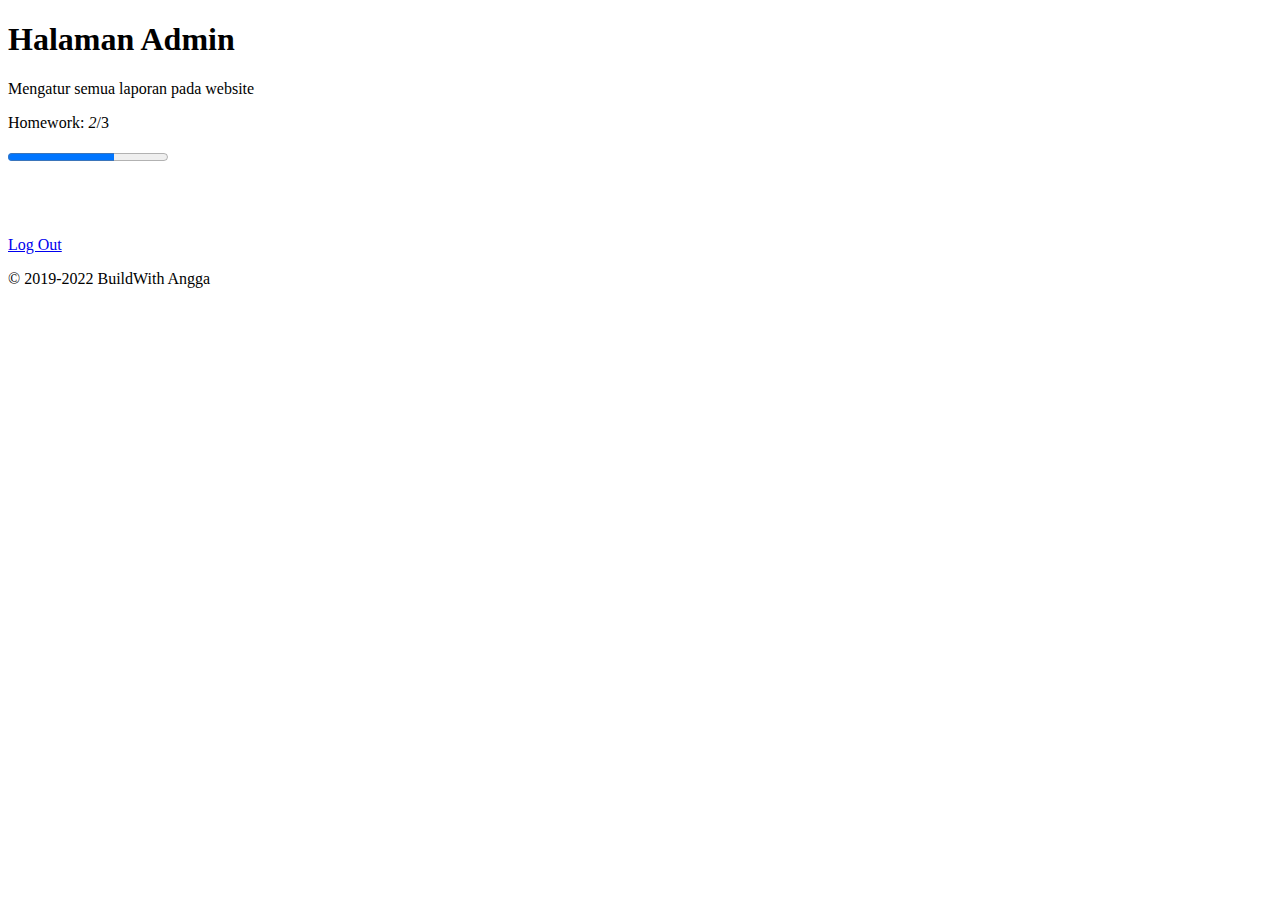
<file: admin.html>
<!DOCTYPE html>
<html lang="en">
<head>
    <meta charset="UTF-8">
    <meta name="viewport" content="width=device-width, initial-scale=1.0">
    <meta http-equiv="X-UA-Compatible" content="IE=edge">
    <title>Admin - Hermes Medical</title>
</head>

<body>

    <section>
        <div>
            <h1>
                Halaman Admin
            </h1>
            <p>
                Mengatur semua laporan pada website
            </p>
            <p>
                Homework: <i>2</i>/3
            </p>
            <p>
                <progress value="20" max="30"></progress>
            </p>
            <p>
                <br><br><br>
                <a href="login.html">Log Out</a>
            </p>
        </div>
    </section>

    <footer>
        <p>
            © 2019-2022 BuildWith Angga 
        </p>
    </footer>
</body>

</html>
</file>
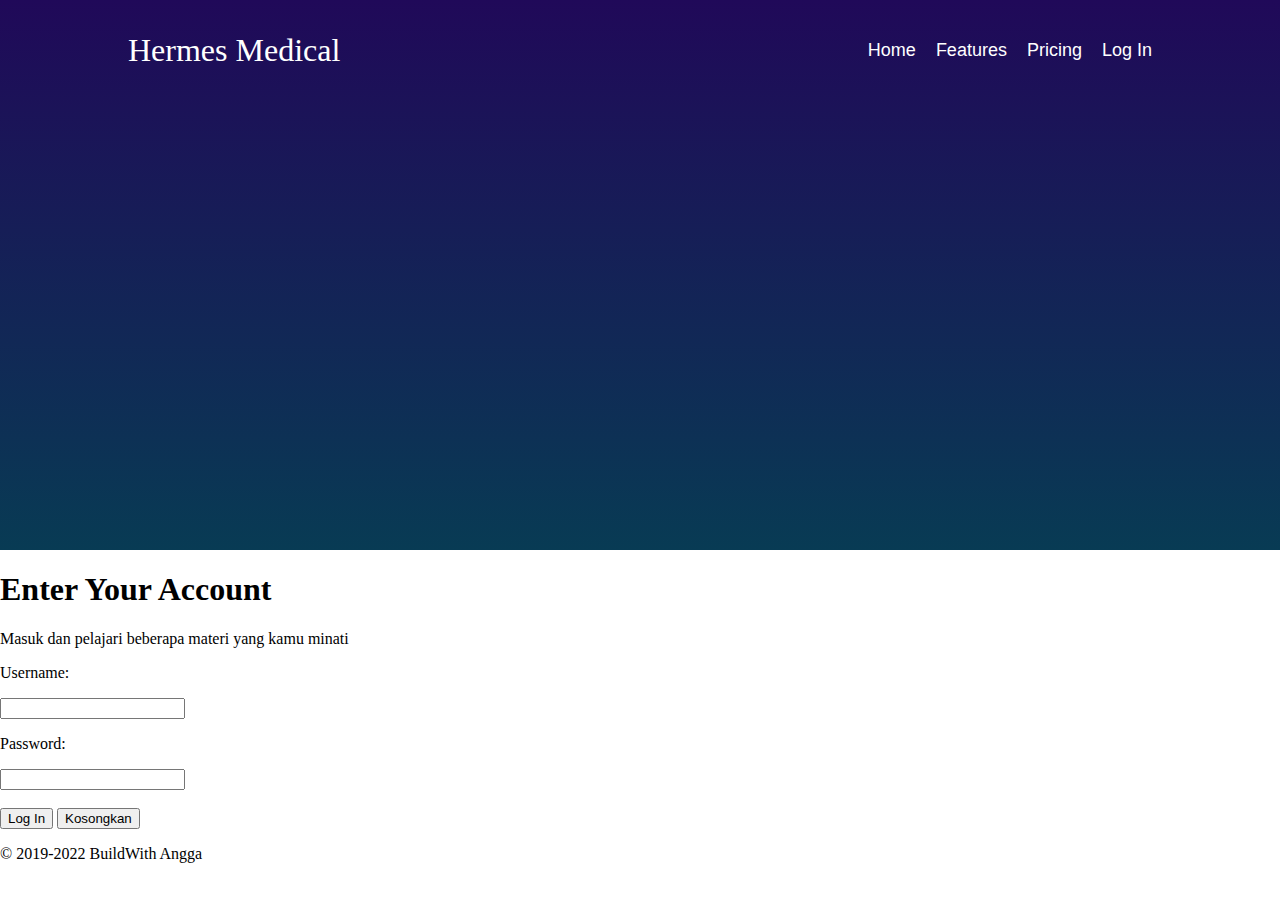
<file: login.html>
<!DOCTYPE html>
<html lang="en">
<head>
    <meta charset="UTF-8">
    <meta name="viewport" content="width=device-width, initial-scale=1.0">
    <meta http-equiv="X-UA-Compatible" content="IE=edge">
    <title>Login - Hermes Medical</title>

    <link rel="stylesheet" href="styles/main.css">
</head>

<body>

    <nav class="header">
        <div class="container">
            <p class="logo">
                Hermes Medical
            </p>
            <ul class="navigation">
                <li>
                    <a href="login.html">Log In</a>
                </li>
                <li>
                    <a href="#">Pricing</a>
                </li>
                <li>
                    <a href="features.html">Features</a>
                </li>
                <li>
                    <a href="index.html">Home</a>
                </li>
            </ul>
        </div>
    </nav>

    <section>
        <div>
            <h1>
                Enter Your Account
            </h1>
            <p>
                Masuk dan pelajari beberapa materi yang kamu minati
            </p>
        </div>
        <div>
            <form action="admin.html">
                <p>
                    Username:
                </p>
                <input type="text" name="usernama">
                <p>
                    Password:
                </p>
                <input type="password" name="password">
                <br>
                <br>
                <button type="submit">Log In</button>
                <button type="reset">Kosongkan</button>
            </form>
        </div>
    </section>

    <footer>
        <p>
            © 2019-2022 BuildWith Angga 
        </p>
    </footer>
</body>

</html>
</file>
<file: styles/main.css>
/* install fonts */
@font-face {
    font-family: abrilFat;
    src: url('../fonts/AbrilFatface-Regular.ttf');
}

body {
    margin: 0;
}

.container {
    width: 80%;
    overflow: hidden;
    margin: auto;
}

.header {
    width: 100%;
    overflow: hidden;
    background: linear-gradient(to bottom, rgb(32, 9, 89), rgb(8, 59, 84));
    height: 550px;
}

.header .logo {
    font-size: 32px;
    float: left;
    font-family: 'Italianno';
    color: white;
}

.header .navigation {
    float: right;
    margin-top: 40px;
}

.header .navigation li {
    float: right;
    margin-left: 20px;
    font-size: 18px;
    display: block;
    flex-direction: column-reverse;
}

.header .navigation li a {
    color: #ffffff;
    text-decoration: none;
    font-family: Arial, Helvetica, sans-serif;
}

.header .navigation li a:hover {
    color: red;
    text-decoration: underline;
}

.icon-kelas {
    width: 250px;
    height: 250px;
    background-image: url('../images/windows-vfOtKkhHkbE-unsplash.jpg');
    background-size: cover;
    border-radius: 50%;
}

.parent {
    margin-top: 100px;
}
</file>
